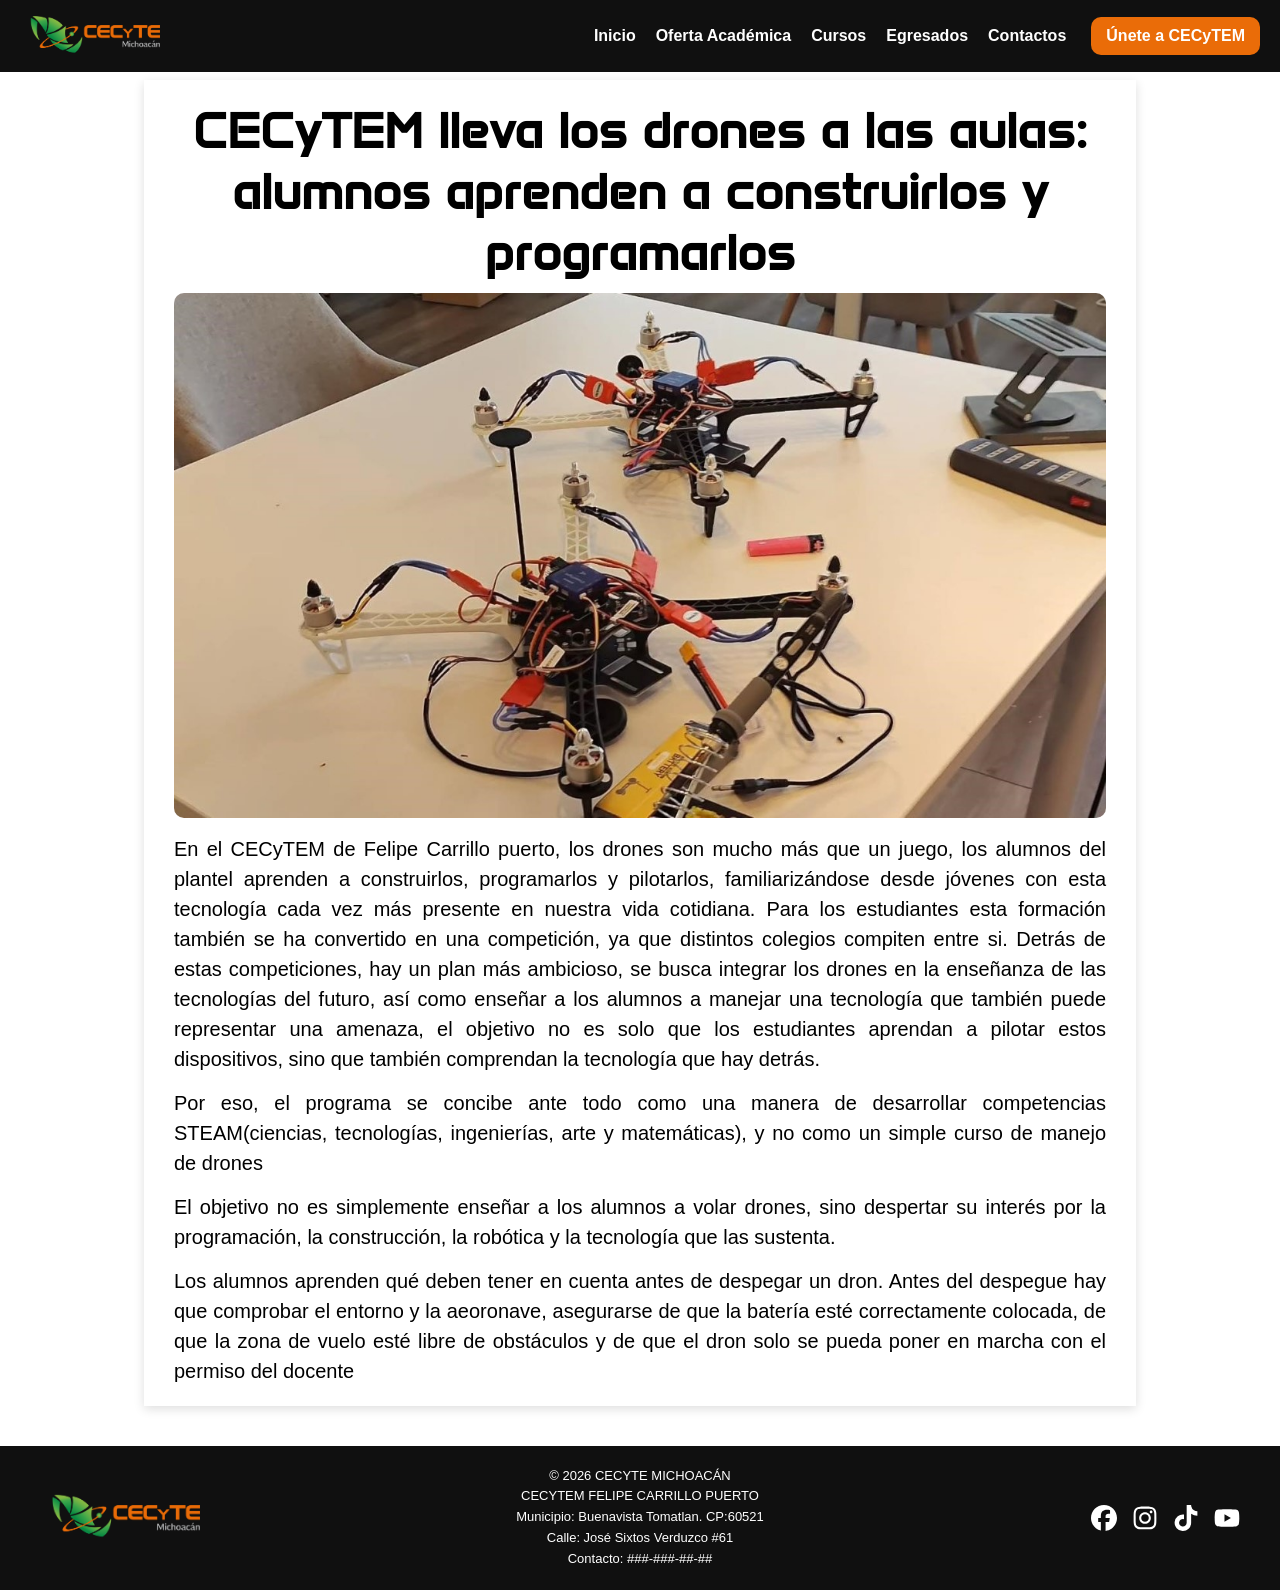
<file: boletin4.html>
<!DOCTYPE html>
<html lang="en">
<head>
    <meta charset="UTF-8">
    <meta name="viewport" content="width=device-width, initial-scale=1.0">
    <title>CECyTEM</title>
    <link rel="stylesheet" href="./style.css">
    <link rel="stylesheet" href="global.css">
    <link rel="stylesheet" href="boletin4.css">
    <link href="https://fonts.googleapis.com/css2?family=Anta&display=swap" rel="stylesheet">


</head>
<body>
    <header class="header header-fijo">
       <div class="contenedor-header">

            <div class="header-imagen">
                <img src="./imagenes/logo_cecytem.png" alt="logo cecytem">
            </div>
            <div class="header-fcp">
                <h2>Felipe Carrillo Puerto,Buenavista Tomatlan.Mich.</h2>
            </div>
           <div class="contenedor-hamb">
                <svg id="logo-hamb" xmlns="http://www.w3.org/2000/svg" width="24" height="24" viewBox="0 0 24 24" fill="none" stroke="currentColor" stroke-width="2" stroke-linecap="round" stroke-linejoin="round" class="icon icon-tabler icons-tabler-outline icon-tabler-menu-2"><path stroke="none" d="M0 0h24v24H0z" fill="none" /><path d="M4 6l16 0" /><path d="M4 12l16 0" /><path d="M4 18l16 0" /></svg>

                <svg id="logo-hamb-cerrar" xmlns="http://www.w3.org/2000/svg" width="24" height="24" viewBox="0 0 24 24" fill="none" stroke="currentColor" stroke-width="2" stroke-linecap="round" stroke-linejoin="round" class="icon icon-tabler icons-tabler-outline icon-tabler-x"><path stroke="none" d="M0 0h24v24H0z" fill="none" /><path d="M18 6l-12 12" /><path d="M6 6l12 12" /></svg>

           </div>
          <nav class="header-navegacion">
            <ul class="navegacion-link">
                <li> <a href="index.html">Inicio</a> </li>
                <li> <a href="oferta_academica.html" >Oferta Académica</a> </li>
                <li> <a href="cursos.html">Cursos</a> </li>
                <li> <a href="egresados.html">Egresados</a> </li>
                <li> <a href="contacto.html">Contactos</a> </li>
                
            </ul>
            <a class="btn-uneteUDC" href="/uneteUDC.html">Únete a CECyTEM</a>
          </nav> 
       </div> 

    </header>
    <header class="header-computadora header-fijo">
        <div class="contenedor-header-computadora">
            <div class="contenedor-imagen-computadora">
                <img src="./imagenes/logo_cecytem.png" alt="logo cecytem">
            </div>
        <nav class="header-navegacion-computadora">
            <ul class="navegacion-link-computadora">
                <li> <a href="index.html">Inicio</a> </li>
                <li> <a href="oferta_academica.html">Oferta Académica</a> </li>
                <li> <a href="cursos.html">Cursos</a> </li>
                <li> <a href="egresados.html">Egresados</a> </li>
                <li> <a href="contacto.html">Contactos</a> </li>
                
            </ul>
                <a class="btn-uneteUDC-computadora" href="/uneteUDC.html">Únete a CECyTEM</a>
            </nav>


        </div>

    </header>

    <main>
      <!--  <section class="hero-home">
            <button id="btn-anterior" class="btn-slider">
               <svg xmlns="http://www.w3.org/2000/svg" width="30" height="30" viewBox="0 0 24 24" fill="none" stroke="currentColor" stroke-width="2" stroke-linecap="round" stroke-linejoin="round" class="icon icon-tabler icons-tabler-outline icon-tabler-chevron-left"><path stroke="none" d="M0 0h24v24H0z" fill="none" /><path d="M15 6l-6 6l6 6" /></svg>
                
            </button>
            
            <div class="hero-frame">

                <ul class="hero-track" id="hero-track" >
                   
                        <li class="hero-slide">
                            <img class="hero-slide-img" src="./imagenes/img1.jpg" alt="">
                            <div class="hero-scrim"></div>
                            <div class="hero-contenido">
                                <h2>Desfile 20 de noviembre</h2>
                                <p>Estudiantes de CECyTEM participan en el desfile del 20 de noviembre </p>
                                <a href="#">CONOCER MÁS</a>

                            </div>
                        </li>
                        <li class="hero-slide">
                            <img class="hero-slide-img" src="./imagenes/img2.jpg" alt="">
                             <div class="hero-scrim"></div>
                            <div class="hero-contenido">
                                <h2>Desfile 16 de septiembre</h2>
                                <p>Estudiantes de CECyTEM participan en el desfile del 16 de septiembre</p>
                                <a href="#">CONOCER MÁS</a>

                            </div>
                        </li>
                    
                        <li class="hero-slide">
                            <img class="hero-slide-img" src="./imagenes/img12.jpg" alt="">
                             <div class="hero-scrim"></div>
                            <div class="hero-contenido">
                                <h2>Torneo de Robótica</h2>
                                <p>Estudiantes de CECyTEM participan en torneo estatal de Robótica VEX ROBOTICS </p>
                                <a  href="#">CONOCER MÁS</a>

                            </div>
                        </li>
                         <li class="hero-slide">
                            <img class="hero-slide-img" src="./imagenes/img13.jpg" alt="">
                            <div class="hero-scrim"></div>
                            <div class="hero-contenido">
                                <h2>Taller de Robótica Educativa</h2>
                                <p>Los Estudiantes aquieren su conocimiento mediante la metodología aprendizaje por proyoctos </p>
                                <a href="#">CONOCER MÁS</a>

                            </div>
                        </li>
                        <li class="hero-slide">
                            <img class="hero-slide-img" src="./imagenes/img14.jpg" alt="">
                            <div class="hero-scrim"></div>
                            <div class="hero-contenido">
                                <h2>Promación Institucional</h2>
                                <p>Los Estudiantes participan en la promoción mediante la exposición de sus proyectos </p>
                                <a href="#">CONOCER MÁS</a>

                            </div>
                        </li>
                        <li class="hero-slide">
                            <img class="hero-slide-img" src="./imagenes/img16.jpg" alt="">
                            <div class="hero-scrim"></div>
                            <div class="hero-contenido">
                                <h2>Desfile de la Revolución Mexicana</h2>
                                <p>Los Estudiantes celebran el aniversario de la Revolución Mexicana </p>
                                <a href="#">CONOCER MÁS</a>

                            </div>
                        </li>
                   
                </ul>

            </div>
            <button id="btn-siguiente" class="btn-slider">
                <svg xmlns="http://www.w3.org/2000/svg" width="30" height="30" viewBox="0 0 24 24" fill="none" stroke="currentColor" stroke-width="2" stroke-linecap="round" stroke-linejoin="round" class="icon icon-tabler icons-tabler-outline icon-tabler-chevron-right"><path stroke="none" d="M0 0h24v24H0z" fill="none" /><path d="M9 6l6 6l-6 6" /></svg>
               
            </button>
       </section> -->
      <!--  <section class="porque-estudiar">
        <div class="contenedor-porque-estudiar max-content">
            <div class="por-que-estudiar-imagen">
                <img src="./imagenes/img7.jpg" alt="">
            </div>
            <div class="por-que-estudiar-texto">
                <h2>Por qué estudiar en CECyTEM</h2>
                <p>CECyTEM destaca por ofrecer una formación integral con métodos innovadores y tecnologías de vanguardia, preparando a sus estudiantes para los desafíos del mundo profesional</p>
                <p><strong>Cuándo las instituciones se dirigen con inteligencia se logra la calidad, pero cuando se dirige con el corazón, se logra la excelencia.</strong></p>
                <h3>Beneficios:</h3>
                <ul>
                    <li><svg xmlns="http://www.w3.org/2000/svg" width="24" height="24" viewBox="0 0 24 24" fill="currentColor" class="icon icon-tabler icons-tabler-filled icon-tabler-square-check"><path stroke="none" d="M0 0h24v24H0z" fill="none" /><path d="M18.333 2c1.96 0 3.56 1.537 3.662 3.472l.005 .195v12.666c0 1.96 -1.537 3.56 -3.472 3.662l-.195 .005h-12.666a3.667 3.667 0 0 1 -3.662 -3.472l-.005 -.195v-12.666c0 -1.96 1.537 -3.56 3.472 -3.662l.195 -.005h12.666zm-2.626 7.293a1 1 0 0 0 -1.414 0l-3.293 3.292l-1.293 -1.292l-.094 -.083a1 1 0 0 0 -1.32 1.497l2 2l.094 .083a1 1 0 0 0 1.32 -.083l4 -4l.083 -.094a1 1 0 0 0 -.083 -1.32z" /></svg><span>Programas académicos actualizados e innovadores.</span> </li>
                    <li><svg xmlns="http://www.w3.org/2000/svg" width="24" height="24" viewBox="0 0 24 24" fill="currentColor" class="icon icon-tabler icons-tabler-filled icon-tabler-square-check"><path stroke="none" d="M0 0h24v24H0z" fill="none" /><path d="M18.333 2c1.96 0 3.56 1.537 3.662 3.472l.005 .195v12.666c0 1.96 -1.537 3.56 -3.472 3.662l-.195 .005h-12.666a3.667 3.667 0 0 1 -3.662 -3.472l-.005 -.195v-12.666c0 -1.96 1.537 -3.56 3.472 -3.662l.195 -.005h12.666zm-2.626 7.293a1 1 0 0 0 -1.414 0l-3.293 3.292l-1.293 -1.292l-.094 -.083a1 1 0 0 0 -1.32 1.497l2 2l.094 .083a1 1 0 0 0 1.32 -.083l4 -4l.083 -.094a1 1 0 0 0 -.083 -1.32z" /></svg> <span>Apoyo integral y personalizado al estudiante.</span></li>
                    <li><svg xmlns="http://www.w3.org/2000/svg" width="24" height="24" viewBox="0 0 24 24" fill="currentColor" class="icon icon-tabler icons-tabler-filled icon-tabler-square-check"><path stroke="none" d="M0 0h24v24H0z" fill="none" /><path d="M18.333 2c1.96 0 3.56 1.537 3.662 3.472l.005 .195v12.666c0 1.96 -1.537 3.56 -3.472 3.662l-.195 .005h-12.666a3.667 3.667 0 0 1 -3.662 -3.472l-.005 -.195v-12.666c0 -1.96 1.537 -3.56 3.472 -3.662l.195 -.005h12.666zm-2.626 7.293a1 1 0 0 0 -1.414 0l-3.293 3.292l-1.293 -1.292l-.094 -.083a1 1 0 0 0 -1.32 1.497l2 2l.094 .083a1 1 0 0 0 1.32 -.083l4 -4l.083 -.094a1 1 0 0 0 -.083 -1.32z" /></svg> <span>Conexiones con el sector profesional.</span></li>
                    <li><svg xmlns="http://www.w3.org/2000/svg" width="24" height="24" viewBox="0 0 24 24" fill="currentColor" class="icon icon-tabler icons-tabler-filled icon-tabler-square-check"><path stroke="none" d="M0 0h24v24H0z" fill="none" /><path d="M18.333 2c1.96 0 3.56 1.537 3.662 3.472l.005 .195v12.666c0 1.96 -1.537 3.56 -3.472 3.662l-.195 .005h-12.666a3.667 3.667 0 0 1 -3.662 -3.472l-.005 -.195v-12.666c0 -1.96 1.537 -3.56 3.472 -3.662l.195 -.005h12.666zm-2.626 7.293a1 1 0 0 0 -1.414 0l-3.293 3.292l-1.293 -1.292l-.094 -.083a1 1 0 0 0 -1.32 1.497l2 2l.094 .083a1 1 0 0 0 1.32 -.083l4 -4l.083 -.094a1 1 0 0 0 -.083 -1.32z" /></svg> <span>Participación en torneos académicos y deportivos.</span></li>
                    <li><svg xmlns="http://www.w3.org/2000/svg" width="24" height="24" viewBox="0 0 24 24" fill="currentColor" class="icon icon-tabler icons-tabler-filled icon-tabler-square-check"><path stroke="none" d="M0 0h24v24H0z" fill="none" /><path d="M18.333 2c1.96 0 3.56 1.537 3.662 3.472l.005 .195v12.666c0 1.96 -1.537 3.56 -3.472 3.662l-.195 .005h-12.666a3.667 3.667 0 0 1 -3.662 -3.472l-.005 -.195v-12.666c0 -1.96 1.537 -3.56 3.472 -3.662l.195 -.005h12.666zm-2.626 7.293a1 1 0 0 0 -1.414 0l-3.293 3.292l-1.293 -1.292l-.094 -.083a1 1 0 0 0 -1.32 1.497l2 2l.094 .083a1 1 0 0 0 1.32 -.083l4 -4l.083 -.094a1 1 0 0 0 -.083 -1.32z" /></svg> <span>Educación Humanista.</span></li>
                </ul>

            </div>
        </div>

       </section> -->
      <!-- <section class="galeria-videos">
        <h2 class="galeria-video-titulo">Videos CECyTEM</h2>
        <div class="slider-videos">
            <button class="anterior flecha">
                <svg xmlns="http://www.w3.org/2000/svg" width="30" height="30" viewBox="0 0 24 24" fill="none" stroke="currentColor" stroke-width="2" stroke-linecap="round" stroke-linejoin="round" class="icon icon-tabler icons-tabler-outline icon-tabler-chevron-left"><path stroke="none" d="M0 0h24v24H0z" fill="none" /><path d="M15 6l-6 6l6 6" /></svg>

            </button>
            <div  id="pista" class="pista">
                <button class="item" data-src="./videos/video01.mp4">
                    <div class="miniatura">
                        <video src="./videos/video01.mp4#t=1" preload="metadata" muted playsinline></video>

                        <div class="play">
                            <span></span>
                        </div>
                    </div>
                    <h3 class="slider-video-titulo">Proyecto: Rueda de la Fortuna</h3>
                </button>
                <button class="item" data-src="./videos/video02.mp4">
                    <div class="miniatura">
                        <video src="./videos/video02.mp4#t=1" preload="metadata" muted playsinline></video>

                        <div class="play">
                            <span></span>
                        </div>
                    </div>
                    <h3 class="slider-video-titulo">Proyecto: Ciudad</h3>
                </button>
                
                <button class="item" data-src="./videos/video03.mp4">
                    <div class="miniatura">
                        <video src="./videos/video03.mp4#t=1" preload="metadata" muted playsinline></video>

                        <div class="play">
                            <span></span>
                        </div>
                    </div>
                    <h3 class="slider-video-titulo">Proyecto: Ciudad</h3>
                </button>

                <button class="item" data-src="./videos/video04.mp4">
                    <div class="miniatura">
                        <video src="./videos/video04.mp4#t=1" preload="metadata" muted playsinline></video>

                        <div class="play">
                            <span></span>
                        </div>
                    </div>
                    <h3 class="slider-video-titulo">Proyecto: Casa Inteligente</h3>
                </button>

                <button class="item" data-src="./videos/video05.mp4">
                    <div class="miniatura">
                        <video src="./videos/video05.mp4#t=1" preload="metadata" muted playsinline></video>

                        <div class="play">
                            <span></span>
                        </div>
                    </div>
                    <h3 class="slider-video-titulo">Torneo Estatal: VEX ROBOTICS</h3>
                </button>

                <button class="item" data-src="./videos/video06.mp4">
                    <div class="miniatura">
                        <video src="./videos/video06.mp4#t=1" preload="metadata" muted playsinline></video>

                        <div class="play">
                            <span></span>
                        </div>
                    </div>
                    <h3 class="slider-video-titulo">Torneo Estatal: VEX ROBOTICS</h3>
                </button>

                <button class="item" data-src="./videos/video07.mp4">
                    <div class="miniatura">
                        <video src="./videos/video07.mp4#t=1" preload="metadata" muted playsinline></video>

                        <div class="play">
                            <span></span>
                        </div>
                    </div>
                    <h3 class="slider-video-titulo">Torneo Estatal: VEX ROBOTICS</h3>
                </button>

                <button class="item" data-src="./videos/video08.mp4">
                    <div class="miniatura">
                        <video src="./videos/video08.mp4#t=1" preload="metadata" muted playsinline></video>

                        <div class="play">
                            <span></span>
                        </div>
                    </div>
                    <h3 class="slider-video-titulo">Torneo Estatal: VEX ROBOTICS</h3>
                </button>

                <button class="item" data-src="./videos/video09.mp4">
                    <div class="miniatura">
                        <video src="./videos/video09.mp4#t=1" preload="metadata" muted playsinline></video>

                        <div class="play">
                            <span></span>
                        </div>
                    </div>
                    <h3 class="slider-video-titulo">Proyecto: Robot</h3>
                </button>

                <button class="item" data-src="./videos/video10.mp4">
                    <div class="miniatura">
                        <video src="./videos/video10.mp4#t=1" preload="metadata" muted playsinline></video>

                        <div class="play">
                            <span></span>
                        </div>
                    </div>
                    <h3 class="slider-video-titulo">Proyecto: Caja Fuerte</h3>
                </button>

                <button class="item" data-src="./videos/video11.mp4">
                    <div class="miniatura">
                        <video src="./videos/video11.mp4#t=1" preload="metadata" muted playsinline></video>

                        <div class="play">
                            <span></span>
                        </div>
                    </div>
                    <h3 class="slider-video-titulo">Promoción CECyTEM</h3>
                </button>

                <button class="item" data-src="./videos/video12.mp4">
                    <div class="miniatura">
                        <video src="./videos/video12.mp4#t=1" preload="metadata" muted playsinline></video>

                        <div class="play">
                            <span></span>
                        </div>
                    </div>
                    <h3 class="slider-video-titulo">Proyecto: Robot</h3>
                </button>

            </div>
            <button class="siguiente flecha">
                <svg xmlns="http://www.w3.org/2000/svg" width="30" height="30" viewBox="0 0 24 24" fill="none" stroke="currentColor" stroke-width="2" stroke-linecap="round" stroke-linejoin="round" class="icon icon-tabler icons-tabler-outline icon-tabler-chevron-right"><path stroke="none" d="M0 0h24v24H0z" fill="none" /><path d="M9 6l6 6l-6 6" /></svg>
            </button>

        </div>
        <dialog id="ventana">
            <button id="cerrar">
                <svg xmlns="http://www.w3.org/2000/svg" width="24" height="24" viewBox="0 0 24 24" fill="none" stroke="currentColor" stroke-width="2" stroke-linecap="round" stroke-linejoin="round" class="icon icon-tabler icons-tabler-outline icon-tabler-x"><path stroke="none" d="M0 0h24v24H0z" fill="none" /><path d="M18 6l-12 12" /><path d="M6 6l12 12" /></svg>
            </button>
            <video id="reproductor" controls playsinline></video>
        </dialog>
       </section> -->
      <!-- <section class="seccion-boletin-informativo">
            <h2 class="boletin-informativo-titulo">Boletín Informativo</h2>
            <div class="contenedor-boletin-informativo">
                    <div class="boletin-informativo">
                        <div class="hero-scrim"></div>
                        <img src="./imagenes/Boletin_Informativo1.jpg" alt="">
                        <div class="contenedor-boletin-texto">
                           <a href="#">Fotalecimiento Salarial 2026</a>
                        </div>
                    </div>
                    <div class="boletin-informativo">
                         <div class="hero-scrim"></div>
                        <img src="./imagenes/Boletin_Informativo3.jpg" alt="">
                        <div class="contenedor-boletin-texto">
                            <a href="#">Jovenes CECyTEM se suman a generación de Embajadoras y Embajadores Juveniles</a>
                        </div>
                    </div>
                    <div class="boletin-informativo">
                         <div class="hero-scrim"></div>
                        <img src="./imagenes/Boletin_Informativo4.jpg" alt="">

                        <div class="contenedor-boletin-texto">
                            <a href="#">Estudiantes CECyTEM participan en Jornada Nacional para la Diversidad</a>
                        </div>
                    </div>
                    <div class="boletin-informativo">
                         <div class="hero-scrim"></div>
                        <img src="./imagenes/Boletin_Informativo6.jpg" alt="">
                        <div class="contenedor-boletin-texto">
                            <a href="#">Con investigación sobre extractos de toronja, estudiantes del CECyTEM ganan oro en feria de ciencia</a>
                        </div>
                    </div> 
            </div>
       </section> -->
      <!--  <section class="seccion-imgenes-infinitas">
            <div class="slider-imagenes-infinitas">
                <div class="track-imagenes-infinitas">
                    <img src="./imagenes/img17.jpg" alt="">
                    <img src="./imagenes/img18.jpg" alt="">
                    <img src="./imagenes/img19.jpg" alt="">
                    <img src="./imagenes/img20.jpg" alt="">
                    <img src="./imagenes/img21.jpg" alt="">
                    <img src="./imagenes/img22.jpg" alt="">


                    <img src="./imagenes/img17.jpg" alt="">
                    <img src="./imagenes/img18.jpg" alt="">
                    <img src="./imagenes/img19.jpg" alt="">
                    <img src="./imagenes/img20.jpg" alt="">
                    <img src="./imagenes/img21.jpg" alt="">
                    <img src="./imagenes/img22.jpg" alt="">
             
                </div>
            </div>
       </section> -->
     
       <section class="seccion-boletin4">
       <div class="contenedor-boletin4">
            <h1>CECyTEM lleva los drones a las aulas: alumnos aprenden a construirlos y programarlos</h1> 
            <div class="contenedor-img-boletin4">
                <img src="./imagenes/Boletin_Informativo6.jpg" alt="">
            </div>
            <p>En el CECyTEM de Felipe Carrillo puerto, los drones son mucho más que un juego, los alumnos del plantel aprenden a construirlos, programarlos y pilotarlos, familiarizándose desde jóvenes con esta tecnología cada vez más presente en nuestra vida cotidiana. Para los estudiantes esta formación también se ha convertido en una competición, ya que distintos colegios compiten entre si. Detrás de estas competiciones, hay un plan más ambicioso, se busca integrar los drones en la enseñanza de las tecnologías del futuro, así como enseñar a los alumnos a manejar una tecnología que también puede representar una amenaza, el objetivo no es solo que los estudiantes aprendan a pilotar estos dispositivos, sino que también comprendan  la tecnología que hay detrás.</p>
            <p>Por eso, el programa se concibe ante todo como una manera de desarrollar competencias STEAM(ciencias, tecnologías, ingenierías, arte y matemáticas), y no como un simple curso de manejo de drones</p>
            <p>El objetivo no es simplemente enseñar a los alumnos a volar drones, sino despertar su interés por la programación, la construcción, la robótica y la tecnología que las sustenta. </p>

            <p>Los alumnos aprenden qué deben tener en cuenta antes de despegar un dron. Antes del despegue hay que comprobar el entorno y la aeoronave, asegurarse de que la batería esté correctamente colocada, de que la zona de vuelo esté libre de obstáculos y de que el dron solo se pueda poner en marcha con el permiso del docente</p>
       </div>
       </section>
    </main>
       <footer class="seccion-footer" >
        <div class="contenedor-footer max-content">
            <div class="logo-footer">
                <img src="./imagenes/logo_cecytem.png" alt="">
            </div>
            <div class="direccion-footer">
                <p>&copy; 2026 CECYTE MICHOACÁN </p>
                <p>CECYTEM FELIPE CARRILLO PUERTO</p>
                <p>Municipio: Buenavista Tomatlan. CP:60521</p>
                <p>Calle: José Sixtos Verduzco #61</p>
                <p>Contacto: ###-###-##-##</p>
            </div>
            <div class="redes-footer">
                    <svg xmlns="http://www.w3.org/2000/svg" viewBox="0 0 512 512" width="20" height="20" fill="#fff"><path d="M512 256C512 114.6 397.4 0 256 0S0 114.6 0 256C0 376 82.7 476.8 194.2 504.5V334.2H141.4V256h52.8V222.3c0-87.1 39.4-127.5 125-127.5c16.2 0 44.2 3.2 55.7 6.4V172c-6-.6-16.5-1-29.6-1c-42 0-58.2 15.9-58.2 57.2V256h83.6l-14.4 78.2H287V510.1C413.8 494.8 512 386.9 512 256h0z"></path></svg>

                    <svg xmlns="http://www.w3.org/2000/svg" viewBox="0 0 448 512" width="20" height="20" fill="#fff"><path d="M224.1 141c-63.6 0-114.9 51.3-114.9 114.9s51.3 114.9 114.9 114.9S339 319.5 339 255.9 287.7 141 224.1 141zm0 189.6c-41.1 0-74.7-33.5-74.7-74.7s33.5-74.7 74.7-74.7 74.7 33.5 74.7 74.7-33.6 74.7-74.7 74.7zm146.4-194.3c0 14.9-12 26.8-26.8 26.8-14.9 0-26.8-12-26.8-26.8s12-26.8 26.8-26.8 26.8 12 26.8 26.8zm76.1 27.2c-1.7-35.9-9.9-67.7-36.2-93.9-26.2-26.2-58-34.4-93.9-36.2-37-2.1-147.9-2.1-184.9 0-35.8 1.7-67.6 9.9-93.9 36.1s-34.4 58-36.2 93.9c-2.1 37-2.1 147.9 0 184.9 1.7 35.9 9.9 67.7 36.2 93.9s58 34.4 93.9 36.2c37 2.1 147.9 2.1 184.9 0 35.9-1.7 67.7-9.9 93.9-36.2 26.2-26.2 34.4-58 36.2-93.9 2.1-37 2.1-147.8 0-184.8zM398.8 388c-7.8 19.6-22.9 34.7-42.6 42.6-29.5 11.7-99.5 9-132.1 9s-102.7 2.6-132.1-9c-19.6-7.8-34.7-22.9-42.6-42.6-11.7-29.5-9-99.5-9-132.1s-2.6-102.7 9-132.1c7.8-19.6 22.9-34.7 42.6-42.6 29.5-11.7 99.5-9 132.1-9s102.7-2.6 132.1 9c19.6 7.8 34.7 22.9 42.6 42.6 11.7 29.5 9 99.5 9 132.1s2.7 102.7-9 132.1z"></path></svg>

                    <svg xmlns="http://www.w3.org/2000/svg" viewBox="0 0 448 512" width="20" height="20" fill="#fff"><path d="M448 209.9a210.1 210.1 0 0 1 -122.8-39.3V349.4A162.6 162.6 0 1 1 185 188.3V278.2a74.6 74.6 0 1 0 52.2 71.2V0l88 0a121.2 121.2 0 0 0 1.9 22.2h0A122.2 122.2 0 0 0 381 102.4a121.4 121.4 0 0 0 67 20.1z"></path></svg>

                    <svg xmlns="http://www.w3.org/2000/svg" viewBox="0 0 576 512" width="20" height="20" fill="#fff"><path d="M549.7 124.1c-6.3-23.7-24.8-42.3-48.3-48.6C458.8 64 288 64 288 64S117.2 64 74.6 75.5c-23.5 6.3-42 24.9-48.3 48.6-11.4 42.9-11.4 132.3-11.4 132.3s0 89.4 11.4 132.3c6.3 23.7 24.8 41.5 48.3 47.8C117.2 448 288 448 288 448s170.8 0 213.4-11.5c23.5-6.3 42-24.2 48.3-47.8 11.4-42.9 11.4-132.3 11.4-132.3s0-89.4-11.4-132.3zm-317.5 213.5V175.2l142.7 81.2-142.7 81.2z"></path></svg>

            </div>

        </div>
       

       </footer>
   
   <script src="script.js"> </script>
    
</body>
</html>
</file>
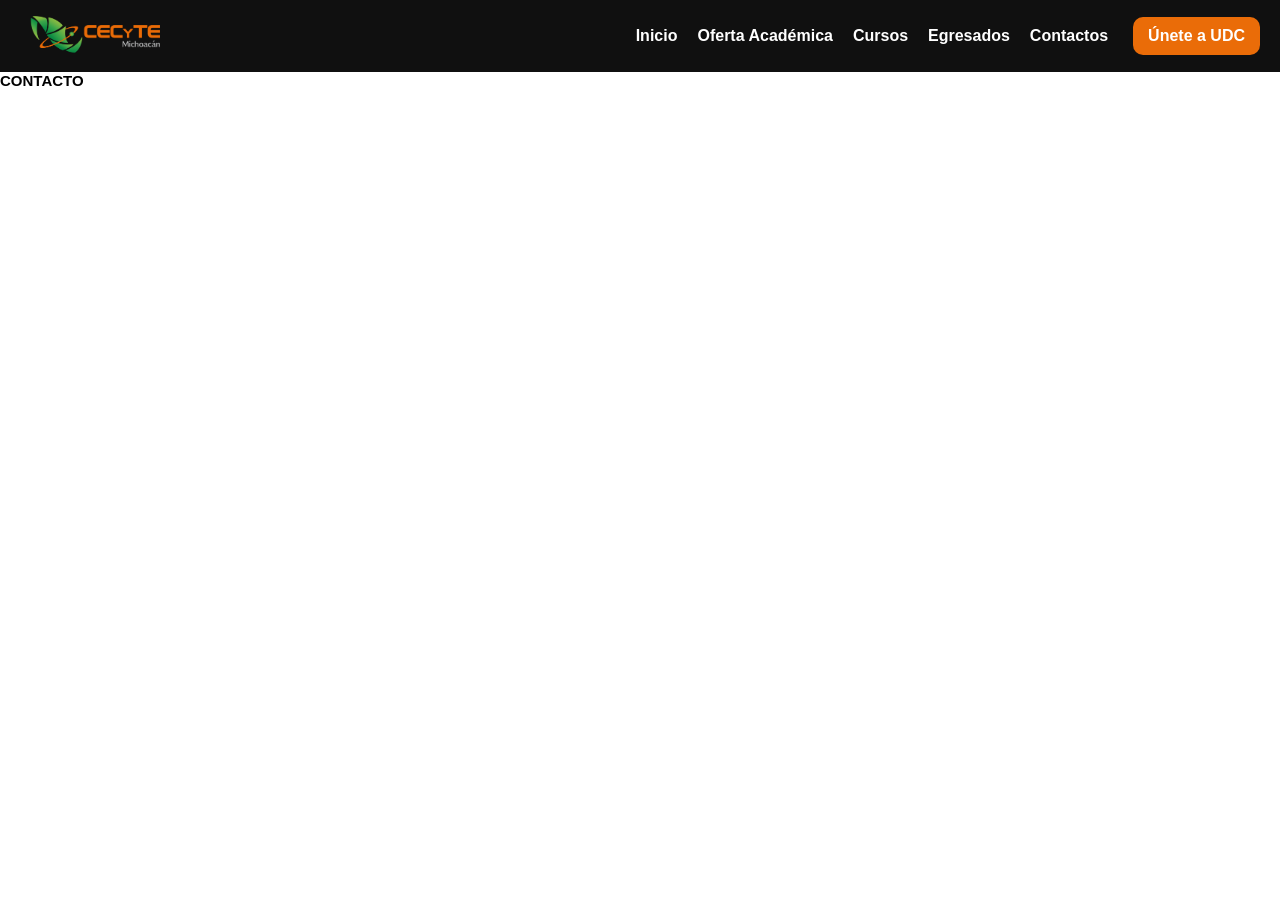
<file: contacto.html>
<!DOCTYPE html>
<html lang="en">
<head>
    <meta charset="UTF-8">
    <meta name="viewport" content="width=device-width, initial-scale=1.0">
    <title>CECyTEM</title>
    <link rel="stylesheet" href="./style.css">
    <link rel="stylesheet" href="global.css">

</head>
<body>
    <header class="header">
       <div class="contenedor-header">
            <div class="header-imagen">
                <img src="./imagenes/logo_cecytem.png" alt="logo cecytem">
            </div>
           <div class="contenedor-hamb">
                <svg id="logo-hamb" xmlns="http://www.w3.org/2000/svg" width="24" height="24" viewBox="0 0 24 24" fill="none" stroke="currentColor" stroke-width="2" stroke-linecap="round" stroke-linejoin="round" class="icon icon-tabler icons-tabler-outline icon-tabler-menu-2"><path stroke="none" d="M0 0h24v24H0z" fill="none" /><path d="M4 6l16 0" /><path d="M4 12l16 0" /><path d="M4 18l16 0" /></svg>
           </div>
          <nav class="header-navegacion">
            <ul class="navegacion-link">
                <li> <a href="index.html">Inicio</a> </li>
                <li> <a href="oferta_academica.html" >Oferta Académica</a> </li>
                <li> <a href="cursos.html">Cursos</a> </li>
                <li> <a href="egresados.html">Egresados</a> </li>
                <li> <a href="contacto.html">Contactos</a> </li>
                
            </ul>
            <a class="btn-uneteUDC" href="/uneteUDC.html">Únete a UDC</a>
          </nav> 
       </div> 

    </header>
    <header class="header-computadora">
        <div class="contenedor-header-computadora">
            <div class="contenedor-imagen-computadora">
                <img src="./imagenes/logo_cecytem.png" alt="logo cecytem">
            </div>
        <nav class="header-navegacion-computadora">
            <ul class="navegacion-link-computadora">
                <li> <a href="index.html">Inicio</a> </li>
                <li> <a href="oferta_academica.html">Oferta Académica</a> </li>
                <li> <a href="cursos.html">Cursos</a> </li>
                <li> <a href="egresados.html">Egresados</a> </li>
                <li> <a href="contacto.html">Contactos</a> </li>
                
            </ul>
                <a class="btn-uneteUDC-computadora" href="/uneteUDC.html">Únete a UDC</a>
            </nav>


        </div>

    </header>

    <main>
        
       <section><h1>CONTACTO</h1></section>
    </main>
   <script src="script.js"> </script>
    
</body>
</html>
</file>
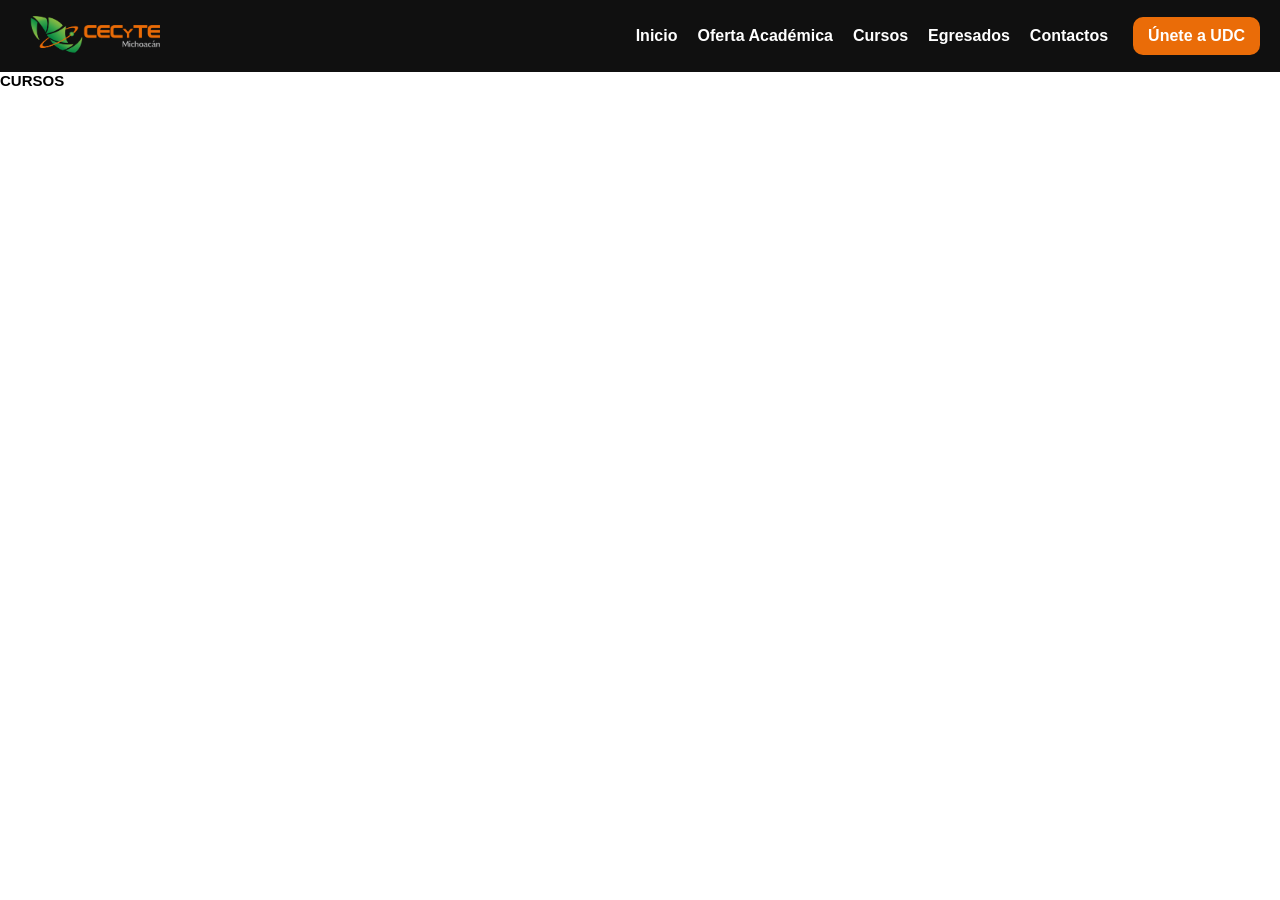
<file: cursos.html>
<!DOCTYPE html>
<html lang="en">
<head>
    <meta charset="UTF-8">
    <meta name="viewport" content="width=device-width, initial-scale=1.0">
    <title>CECyTEM</title>
    <link rel="stylesheet" href="./style.css">
    <link rel="stylesheet" href="global.css">

</head>
<body>
    <header class="header">
       <div class="contenedor-header">
            <div class="header-imagen">
                <img src="./imagenes/logo_cecytem.png" alt="logo cecytem">
            </div>
           <div class="contenedor-hamb">
                <svg id="logo-hamb" xmlns="http://www.w3.org/2000/svg" width="24" height="24" viewBox="0 0 24 24" fill="none" stroke="currentColor" stroke-width="2" stroke-linecap="round" stroke-linejoin="round" class="icon icon-tabler icons-tabler-outline icon-tabler-menu-2"><path stroke="none" d="M0 0h24v24H0z" fill="none" /><path d="M4 6l16 0" /><path d="M4 12l16 0" /><path d="M4 18l16 0" /></svg>
           </div>
          <nav class="header-navegacion">
            <ul class="navegacion-link">
                <li> <a href="index.html">Inicio</a> </li>
                <li> <a href="oferta_academica.html" >Oferta Académica</a> </li>
                <li> <a href="cursos.html">Cursos</a> </li>
                <li> <a href="egresados.html">Egresados</a> </li>
                <li> <a href="contacto.html">Contactos</a> </li>
                
            </ul>
            <a class="btn-uneteUDC" href="/uneteUDC.html">Únete a UDC</a>
          </nav> 
       </div> 

    </header>
    <header class="header-computadora">
        <div class="contenedor-header-computadora">
            <div class="contenedor-imagen-computadora">
                <img src="./imagenes/logo_cecytem.png" alt="logo cecytem">
            </div>
        <nav class="header-navegacion-computadora">
            <ul class="navegacion-link-computadora">
                <li> <a href="index.html">Inicio</a> </li>
                <li> <a href="oferta_academica.html">Oferta Académica</a> </li>
                <li> <a href="cursos.html">Cursos</a> </li>
                <li> <a href="egresados.html">Egresados</a> </li>
                <li> <a href="contacto.html">Contactos</a> </li>
                
            </ul>
                <a class="btn-uneteUDC-computadora" href="/uneteUDC.html">Únete a UDC</a>
            </nav>


        </div>

    </header>

    <main>
        <section><h1>CURSOS</h1></section>
       
    </main>
   <script src="script.js"> </script>
    
</body>
</html>
</file>
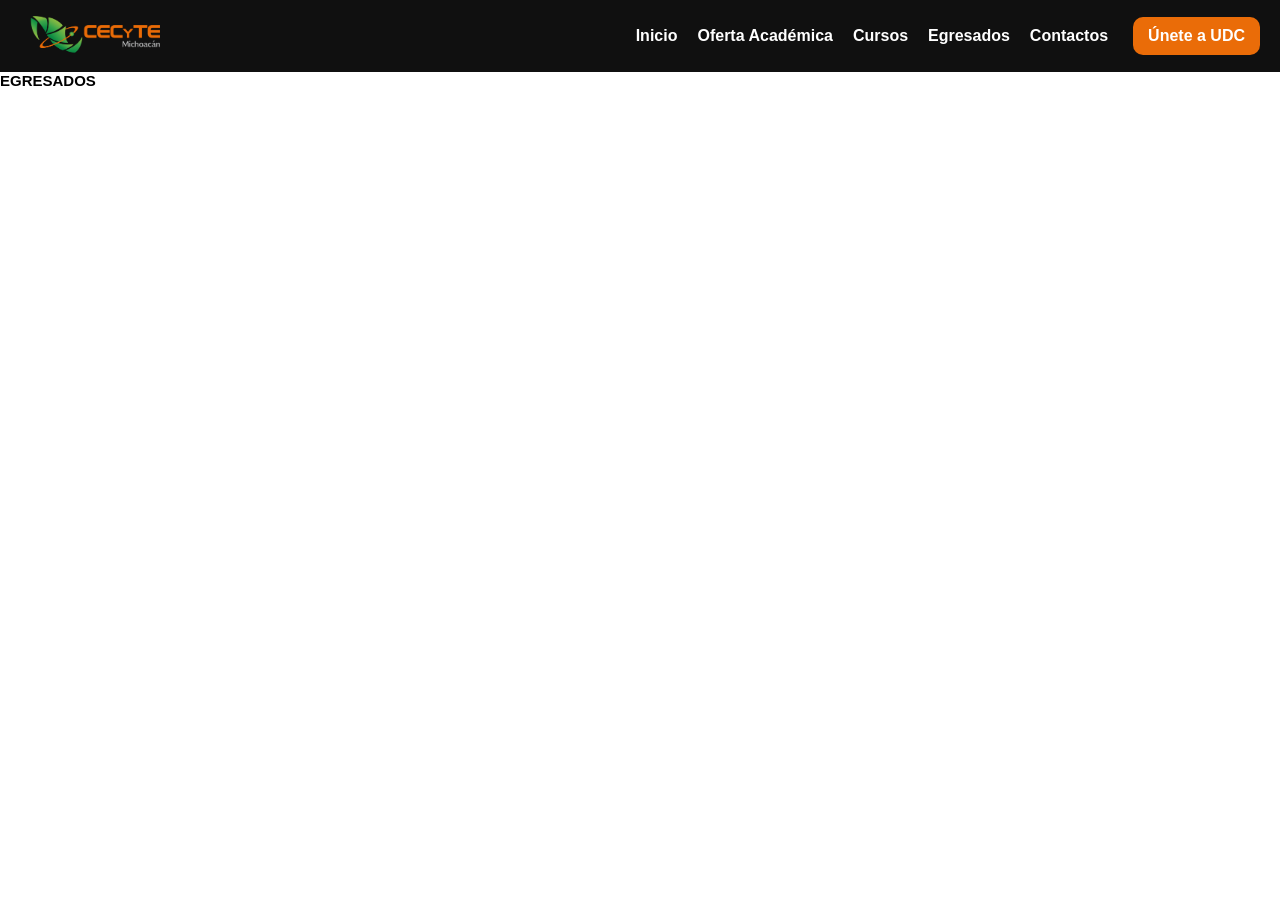
<file: egresados.html>
<!DOCTYPE html>
<html lang="en">
<head>
    <meta charset="UTF-8">
    <meta name="viewport" content="width=device-width, initial-scale=1.0">
    <title>CECyTEM</title>
    <link rel="stylesheet" href="./style.css">
    <link rel="stylesheet" href="global.css">

</head>
<body>
    <header class="header">
       <div class="contenedor-header">
            <div class="header-imagen">
                <img src="./imagenes/logo_cecytem.png" alt="logo cecytem">
            </div>
           <div class="contenedor-hamb">
                <svg id="logo-hamb" xmlns="http://www.w3.org/2000/svg" width="24" height="24" viewBox="0 0 24 24" fill="none" stroke="currentColor" stroke-width="2" stroke-linecap="round" stroke-linejoin="round" class="icon icon-tabler icons-tabler-outline icon-tabler-menu-2"><path stroke="none" d="M0 0h24v24H0z" fill="none" /><path d="M4 6l16 0" /><path d="M4 12l16 0" /><path d="M4 18l16 0" /></svg>
           </div>
          <nav class="header-navegacion">
            <ul class="navegacion-link">
                <li> <a href="index.html">Inicio</a> </li>
                <li> <a href="oferta_academica.html" >Oferta Académica</a> </li>
                <li> <a href="cursos.html">Cursos</a> </li>
                <li> <a href="egresados.html">Egresados</a> </li>
                <li> <a href="contacto.html">Contactos</a> </li>
                
            </ul>
            <a class="btn-uneteUDC" href="/uneteUDC.html">Únete a UDC</a>
          </nav> 
       </div> 

    </header>
    <header class="header-computadora">
        <div class="contenedor-header-computadora">
            <div class="contenedor-imagen-computadora">
                <img src="./imagenes/logo_cecytem.png" alt="logo cecytem">
            </div>
        <nav class="header-navegacion-computadora">
            <ul class="navegacion-link-computadora">
                <li> <a href="index.html">Inicio</a> </li>
                <li> <a href="oferta_academica.html">Oferta Académica</a> </li>
                <li> <a href="cursos.html">Cursos</a> </li>
                <li> <a href="egresados.html">Egresados</a> </li>
                <li> <a href="contacto.html">Contactos</a> </li>
                
            </ul>
                <a class="btn-uneteUDC-computadora" href="/uneteUDC.html">Únete a UDC</a>
            </nav>


        </div>

    </header>

    <main>
        <section><h1>EGRESADOS</h1></section>
       
    </main>
   <script src="script.js"> </script>
    
</body>
</html>
</file>
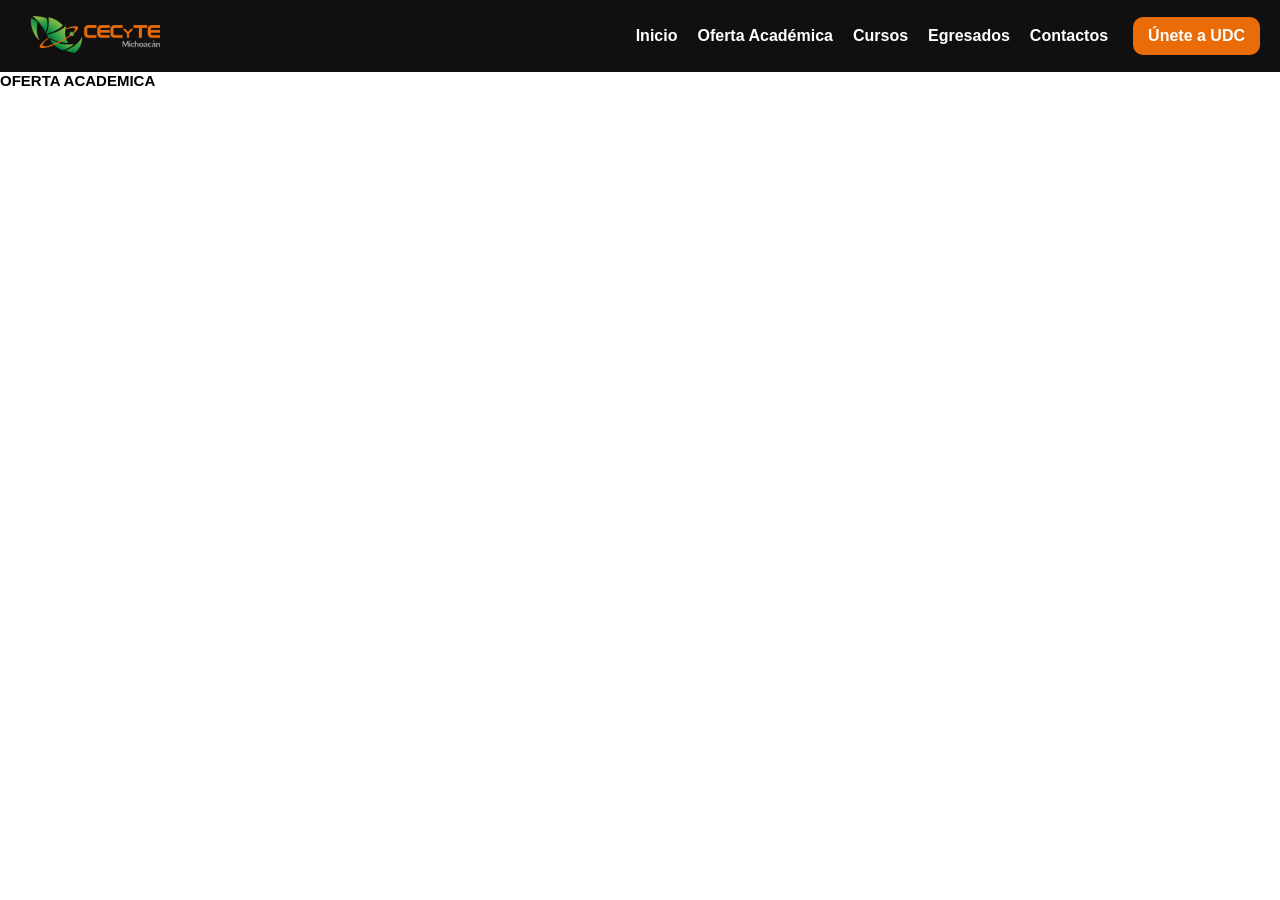
<file: oferta_academica.html>
<!DOCTYPE html>
<html lang="en">
<head>
    <meta charset="UTF-8">
    <meta name="viewport" content="width=device-width, initial-scale=1.0">
    <title>CECyTEM</title>
    <link rel="stylesheet" href="./style.css">
    <link rel="stylesheet" href="global.css">

</head>
<body>
    <header class="header">
       <div class="contenedor-header">
            <div class="header-imagen">
                <img src="./imagenes/logo_cecytem.png" alt="logo cecytem">
            </div>
           <div class="contenedor-hamb">
                <svg id="logo-hamb" xmlns="http://www.w3.org/2000/svg" width="24" height="24" viewBox="0 0 24 24" fill="none" stroke="currentColor" stroke-width="2" stroke-linecap="round" stroke-linejoin="round" class="icon icon-tabler icons-tabler-outline icon-tabler-menu-2"><path stroke="none" d="M0 0h24v24H0z" fill="none" /><path d="M4 6l16 0" /><path d="M4 12l16 0" /><path d="M4 18l16 0" /></svg>
           </div>
          <nav class="header-navegacion">
            <ul class="navegacion-link">
                <li> <a href="index.html">Inicio</a> </li>
                <li> <a href="oferta_academica.html" >Oferta Académica</a> </li>
                <li> <a href="cursos.html">Cursos</a> </li>
                <li> <a href="egresados.html">Egresados</a> </li>
                <li> <a href="contacto.html">Contactos</a> </li>
                
            </ul>
            <a class="btn-uneteUDC" href="/uneteUDC.html">Únete a UDC</a>
          </nav> 
       </div> 

    </header>
    <header class="header-computadora">
        <div class="contenedor-header-computadora">
            <div class="contenedor-imagen-computadora">
                <img src="./imagenes/logo_cecytem.png" alt="logo cecytem">
            </div>
        <nav class="header-navegacion-computadora">
            <ul class="navegacion-link-computadora">
                <li> <a href="index.html">Inicio</a> </li>
                <li> <a href="oferta_academica.html">Oferta Académica</a> </li>
                <li> <a href="cursos.html">Cursos</a> </li>
                <li> <a href="egresados.html">Egresados</a> </li>
                <li> <a href="contacto.html">Contactos</a> </li>
                
            </ul>
                <a class="btn-uneteUDC-computadora" href="/uneteUDC.html">Únete a UDC</a>
            </nav>


        </div>

    </header>

    <main>
        <section><h1>OFERTA ACADEMICA</h1></section>
       
    </main>
   <script src="script.js"> </script>
    
</body>
</html>
</file>
<file: style.css>
.header-computadora{
    display: none;
}
header{
    background-color: var(--negro);
    padding: 1rem 2rem;
    position: relative;
}

.contenedor-header{
    display: flex;
    justify-content: space-between;
    align-items: center;
}
.header-imagen{
   width: 12rem;  
}
.header-fcp h2{
    color: var(--blanco);
    font-size: clamp(1.5rem,0rem,3rem);
    font-family: "Anta", sans-serif;
    
    
}
#logo-hamb,
#logo-hamb-cerrar{
    color: var(--blanco);
}

#logo-hamb-cerrar{
    display: none;
}
.contenedor-hamb:has(+ .header-navegacion.active) #logo-hamb{
    display: none;
}
.contenedor-hamb:has(+ .header-navegacion.active) #logo-hamb-cerrar{
    display: block;
} 
 
.header-navegacion{
    position: absolute;
    top:65px;
    left: 0;
    padding: 2rem;
    background-color: #fff;
    /* backdrop-filter: blur(4px);
    -webkit-backdrop-filter: blur(4px); */
    width: 100%;
    height: calc(100vh - 65px);
    opacity: 0;
  
    transform:translateX(-100vw) ;
    transition: opacity .3s ease, transform .3s ease;
    z-index: 1000;
}
.header-navegacion.active{
    opacity: 1;
    transform: translateX(0);
}
.header-navegacion ul li{
   line-height: 1.5;
   font-size: 1.8rem;
   border-bottom: 1px solid #5555;
   padding:1rem 0;
}
.navegacion-link a{
    color: var(--gris);
    font-weight: 600;
}
.btn-uneteUDC{
    color:var(--blanco);
    background-color: var(--acento);
    padding: 1.5rem 3rem ;
    display:block;
    text-align: center;
    font-size: 1.6rem;
    font-weight: 700;
    border-radius: 10px;
    margin-top: 1rem;
}
.header-fijo{
    position: fixed;
    top:0;
    z-index: 1000;
    width: 100%;
}
.hero-home{
    display: grid;
    grid-template-columns: auto 1fr auto;
    align-items: center;
    
    padding: 2rem;
    position: relative;
    margin-top: 7rem;
}
.btn-slider{
    position: absolute;
    z-index: 10;
    background-color: transparent;
    border: none;
}
.btn-slider svg{
     color: var(--blanco);
} 
#btn-siguiente{
    right: 40px;
}
#btn-anterior{
    left: 40px;
    
}
.hero-frame{
    position: relative;
    overflow: hidden;
    border-radius: 1rem;
    height: min(70vh,750px);
}
.hero-track{
    display: flex;
    transition: transform .4s ease;
    height: 100%;
}
.hero-slide{
    position: relative;
    flex:0 0 100% ;
    height: 100%;
}
.hero-slide-img{
    object-fit:cover;
    object-position: center;
    width: 100%;
    height: 100%;
    
}
.hero-scrim{
    position: absolute;
    inset: 0; /* top, righ, bottom, left  */
    background-color: #0008;
 
}
.hero-contenido{
    position: absolute;
    inset: 0;
    z-index: 1;
    display: flex;
    flex-direction: column;
    justify-content: end;
    padding: 2rem;
    color:var(--negro);
    align-items: center;
    color: var(--blanco);
    text-wrap: balance;
    text-align: center;

}
.hero-contenido h2{
     font-size: clamp(2.4rem,3.5vw,4.2rem);
}
.hero-contenido p{
    font-size: clamp(1.6rem,2.5vw,2.4rem);
      margin-top: .5rem;
}
.hero-contenido a{
    background-color:var(--acento);
    padding: 1.5rem 2.5rem;
    border-radius: 1rem;
    color:var(--blanco);
    font-size: clamp(1.5rem,1.7vw,2.3rem);
    font-weight: 700;
    margin-top: 1.5rem;
}

.contenedor-porque-estudiar{

}
.porque-estudiar{
   /*margin-top: 3rem;
    margin-bottom: 40px;
    margin-left: 2rem;
    margin-right: 2rem; */
    margin:3rem 2rem 4rem;
}
.contenedor-porque-estudiar{
    text-align: center;
    padding: 2rem 3rem;
    box-shadow: 0 3px 10px #0002;
}
.por-que-estudiar-imagen img{
    border-radius: 15px;
}
.por-que-estudiar-texto h2{
    color: var(--secundario);
    font-size:clamp(2.7rem,4.5vw,5rem);
    margin-top: 1.8rem;

}
.por-que-estudiar-texto p{
    margin-top: 1.4rem;
    font-size:clamp(1.6rem,3vw,2rem);

}
.por-que-estudiar-texto h3{
    text-align: left;
    margin-top: 1.5rem;
    font-size:clamp(2rem,3vw,2.4rem);
   
}
.por-que-estudiar-texto ul{
    text-align: left;
    align-content: center;
    margin-top: 1.5rem;
    font-size:clamp(1.6rem,3vw,2rem);
} 
.por-que-estudiar-texto li{
    display: flex;
    gap: 1rem;
    align-items: center;
    line-height: 2;
}

.galeria-videos{
    text-align: center;
    padding: 2rem 3rem;
    /* box-shadow: 0 3px 10px #0002; */
}
.galeria-video-titulo{
   /*  color: var(--secundario); */
    font-size:clamp(2.7rem,4.5vw,5rem);
    margin-top: 1.8rem;
    margin-bottom: 2rem;
}
.slider-videos{
    position: relative;

}
.pista{
    display: flex;
    gap: 1.6rem;
    scrollbar-width: none;
    overflow-x: auto;
    scroll-snap-type: x mandatory;
    scroll-behavior: smooth;
}
.pista::-webkit-scrollbar{
    display: none;
}

.item{
    flex:0 0 100% ;
    scroll-snap-type: start;
    background-color:#EAEAEA;
    border: none;
    border-radius: 10px;
    overflow: hidden;
    color:inherit;
    text-align: left;
    cursor: pointer;
    font:inherit;

}
.miniatura{
    position: relative;
    aspect-ratio: 16 / 9;
    background-color: #000;

}
.miniatura video{
    width: 100%;
    height: 100%;
    object-fit: cover;
    display: block;
    pointer-events: none;
}
.play{
    position: absolute;
    inset: 0;
    display: grid;
    place-items:center;
    background-color: #0f1b2d59;
}
.play span{
    width: 54px;
    height: 54px;
    border-radius: 50%;
    background-color: var(--acento);
    display: grid;
    place-items: center;
}
.slider-video-titulo{
    padding: 1.2rem 1.4rem;
    font-weight: 600;
    font-size: 2rem;
    font-family:monospace;
}

.play span::after{
    content: "";
    border-left: 16px solid #fff;
    border-top: 10px solid transparent;
    border-bottom: 10px solid transparent;
    margin-left: 4px;

}
.flecha{
    position: absolute;
    top: 50%;
    transform: translateY(-50%);
    width: 44px;
    height: 44px;
    border-radius: 50%;
    border: 0;
    background-color:var(--blanco) ;
    color: var(--negro);
    cursor: pointer;
    z-index: 2;
}
.flecha.anterior{
    left: 14px;
}
.flecha.siguiente{
    right: 14px;
}
dialog{
    border: none;
    border-radius: 12px;
    background-color: #000;
    width: min(900px,94vw);
    margin: auto;
    overflow: visible;
}
dialog::backdrop{
    background-color: #050A14D9;
}
dialog video{
    width: 100%;
    display: block;
    border-radius: 12px;
    max-height: 80vh;

}
#cerrar{
    position: absolute;
    top: -18px;
    right: -18px;
    width: 38px;
    height: 38px;
    border-radius: 50%;
    border: none;
    background-color: var(--acento);
    cursor: pointer;

}
#cerrar svg{
    color: var(--blanco);
}
.seccion-boletin-informativo{
    margin-top: 2rem;
    padding-inline: 2rem;

}
.boletin-informativo-titulo{
    font-size:clamp(2.7rem,4.5vw,5rem);
    text-align: center;
}
.contenedor-boletin-informativo{
    display: grid;
    grid-template-columns:1fr;
    grid-auto-rows: 35rem;
    gap: 2rem;
    margin-top: 2rem;
}

.boletin-informativo{
    position: relative;
}
.boletin-informativo img{
        height: 100%;
        object-fit: cover;
    }
.contenedor-boletin-texto{
    position: absolute;
    width: 100%;
    bottom: 20px;
    padding-inline: 2rem;
    font-size:clamp(2.0rem,2.2vw,2.5rem);
    color: var(--blanco);
}

.seccion-imgenes-infinitas{
    margin-top: 4rem;
}
.slider-imagenes-infinitas{
    width: 100%;
    overflow: hidden;
}
.track-imagenes-infinitas{
    display: flex;
    width: max-content;
    animation: mover 200s linear infinite;
}
.track-imagenes-infinitas img{
    width: 40rem;
    height: 30rem;
    object-fit: cover;
    border-radius: 8px;
    margin-right: 1.6rem;
    

}

.seccion-footer{
    background-color: var(--negro);
    margin-top: 2rem;    
    padding: 2rem;
    color: var(--blanco);
    text-align: center;
}
.contenedor-footer{
    display: grid;
    grid-template-columns: 1fr;
    gap: 2rem;
    place-items: center;
}
.logo-footer{
    width:16rem;
}
.direccion-footer{
    order: 3;
     font-size:clamp(1rem,2.2vw,1.3rem);
     line-height: 1.6;
}
.redes-footer{
    display: flex;
    gap: 1rem;
    order: 2;
}
.redes-footer svg{
    width: 26px;
    height: 26px;
}
.whatsApp-flotante{
    position:fixed;
    bottom: 40px;
    right: 40px;
    z-index: 1000;
    

}
.whatsApp-flotante svg{
    color: rgb(136, 226, 136);
    width: 40px;
    height: 40px;

}

@keyframes mover{
    to{
        transform: translateX(-50%);
    }
}

@media screen and (min-width:640px){
.item{
    flex-basis: calc((100% - 16px) / 2);
}
}
@media screen and (min-width:1024px){
    .header{
        display: none;

    }
    .header-computadora{
        display: block;
        
    }

    .contenedor-header-computadora{
        display: flex;
        justify-content: space-between;
        align-items: center;
    }
    .contenedor-imagen-computadora{
        width: 14rem;
    }
    .navegacion-link-computadora{
        display: flex;
        gap: 2rem;
       
        
    }
    .header-navegacion-computadora{
        display: flex;
        gap: 2.5rem;
        align-items: center;
    }
    .navegacion-link-computadora a{
        font-size: 1.6rem;
        color: var(--blanco);
    }
    .btn-uneteUDC-computadora{
        background-color: var(--acento);
        color: var(--blanco);
        padding: 1rem 1.5rem;
        border-radius: 1rem;
        font-size: 1.6rem;
        
    }
    .btn-uneteUDC-computadora:hover{
        background-color: var(--acento-hover);
       
    }

    .contenedor-porque-estudiar{
        display: flex;
        padding: 3rem 4rem;
        gap: 3rem;
       
       
    }
    .por-que-estudiar-imagen{
        width: 50%;
        min-height: 100%;
    }
    .por-que-estudiar-imagen img{
        height: 100%;
        object-fit: cover;
       
    }
    .por-que-estudiar-texto{
        width: 50%;
        
    }
   
    .item{
        flex-basis: calc((100% - 32px) / 3);
    }
    .seccion-boletin-informativo{
        max-width: 1250px;
        margin-inline: auto;
    }
    .contenedor-boletin-informativo{
         grid-template-columns:repeat(3,1fr);
         grid-template-rows: 40rem 45rem;

    }
    .boletin-informativo:hover img{
        transform: scale(1.01);
    }
    
    .boletin-informativo:nth-last-child(1){
      grid-column: 1 / -1;

    }

    .slider-imagenes-infinitas:hover .track-imagenes-infinitas{
        animation-play-state: paused;
       

    }

    .contenedor-footer{
        grid-template-columns: repeat(3,1fr);
       
    }
    .logo-footer{
        justify-self: start;
    }
    .direccion-footer{
        order: 2;
    }
    .redes-footer{
        order: 3;
        gap: 1.5rem;
        justify-self: end;
    }
    
    
}
</file>
<file: global.css>
*{
    margin: 0;
    padding: 0;
    box-sizing: border-box;
    font-family: sans-serif;
}
html{
    font-size: 62.5%;
}
:root{
    --primario: #1c8e46;
    --secundario:#027A35;
    --acento:  #ea6c08;
    --blanco: #fff;
    --negro: #101010;
    --gris: #555;
    --acento-hover:#C75D06;
    

}
img{
    width: 100%;
}
ul{
   list-style: none;

}
a{
    text-decoration: none;
    color: var(--blanco);
    font-weight: 700;

}
.max-content{
    max-width: 1200px;
    margin-inline: auto;
}
</file>
<file: boletin4.css>
.seccion-boletin4{
    margin:8rem 2rem 4rem;
    text-align: justify;
}
.contenedor-boletin4{
    padding: 2rem 3rem;
    box-shadow: 0 3px 10px #0002;
}
.contenedor-boletin4 h1{
    font-size:clamp(2.7rem,4.5vw,5rem);
    text-align: center;
    font-family: "Anta", sans-serif;
}
.contenedor-boletin4 p{
    font-size:clamp(1.6rem,3vw,2rem);
    margin-top: 1.4rem;
    line-height: 3rem;
}
.contenedor-img-boletin4 img{
    object-fit:cover;
    object-position: center;
    border-radius: 1rem;
    width: 100%;
    height: 100%;
    margin-top: 1rem;
}
@media screen and (min-width:1024px){
    
    .contenedor-boletin4{

        width: 80%;
        margin-inline: auto;

    }
 

}
</file>
